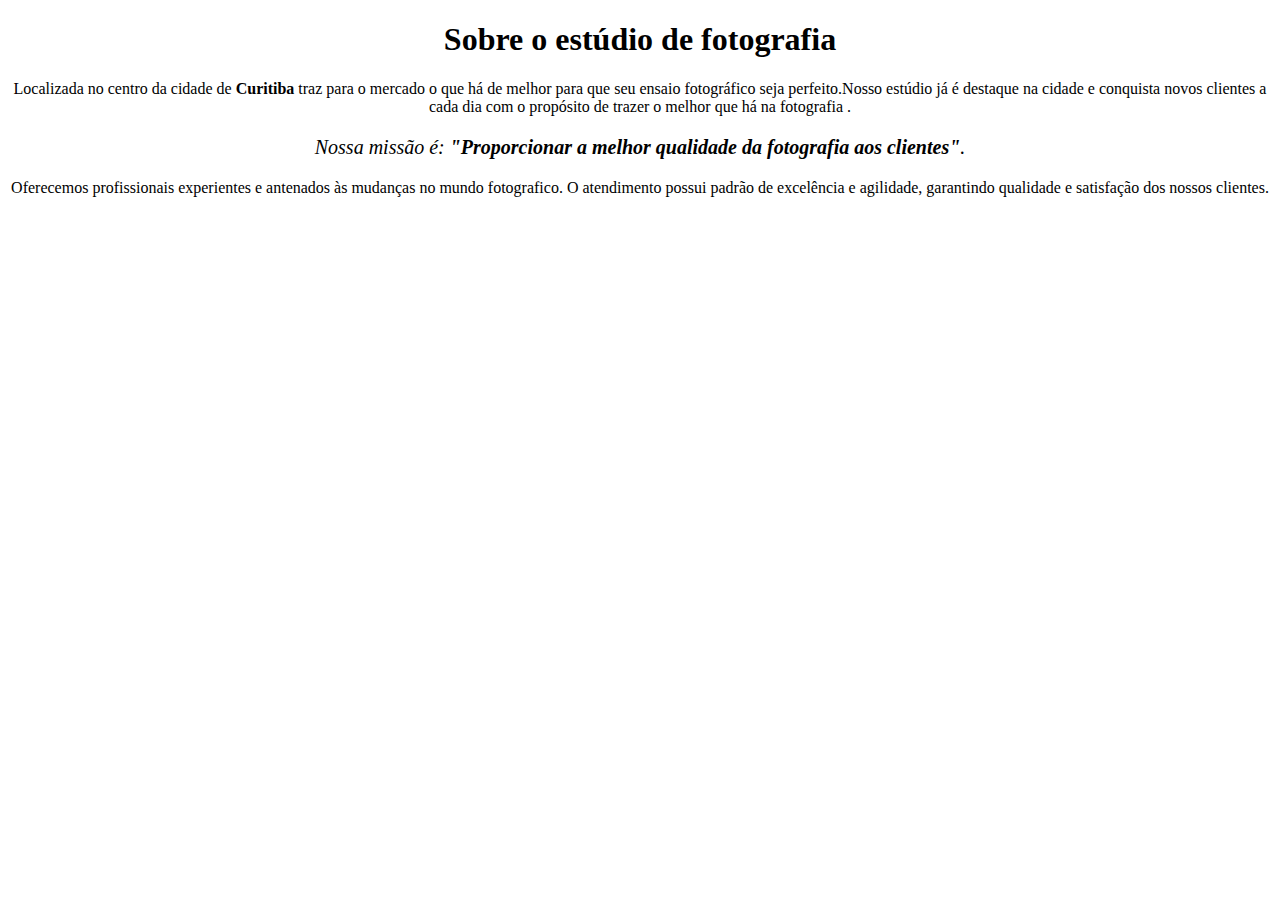
<file: Gabi.html>
<!DOCTYPE html>
<html lang="pt-br">
    <head>
        <meta charset="UTF-8">
        <title>Estudio de fotografia</title>

       <style>
           p {
               text-align: center
         }
       </style>
    </head>

    <body>
      <h1 style="text-align: center">Sobre o estúdio de fotografia</h1>

      <p>Localizada no centro da cidade de <strong>Curitiba</strong> traz para o mercado o que há de melhor para que 
    seu ensaio fotográfico seja perfeito.Nosso estúdio já é destaque na cidade e conquista novos clientes a cada dia com o propósito de trazer o melhor
     que há na fotografia .</p>
  
      <p style="font-size: 20px"><em>Nossa missão é: <strong>"Proporcionar a melhor qualidade da fotografia aos clientes"</strong>.</em></p>
  
      <p style="">Oferecemos profissionais experientes e antenados às mudanças no mundo fotografico. O atendimento possui padrão de excelência
     e agilidade, garantindo qualidade e satisfação dos nossos clientes.
      </p>
   </body> 
</html>
</file>
